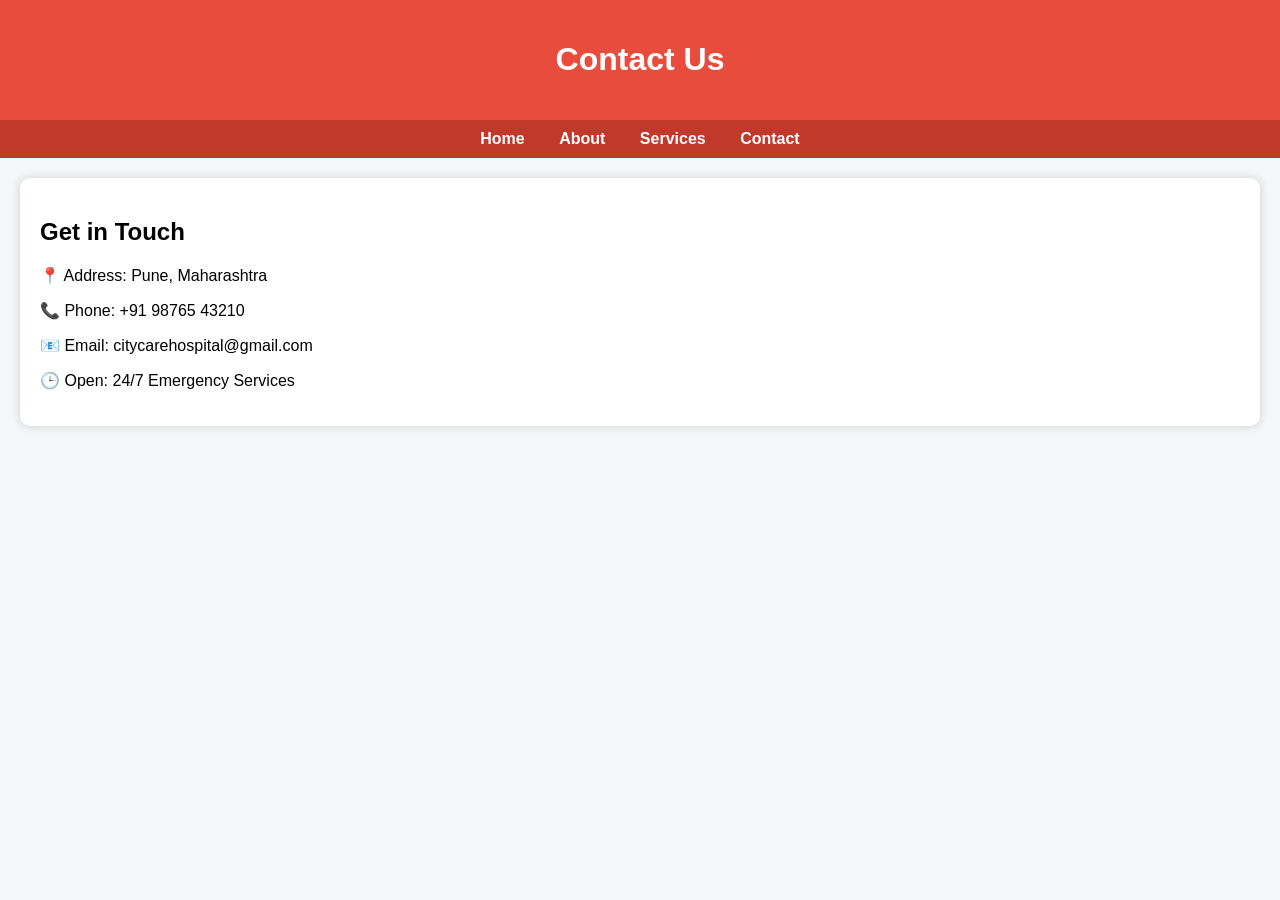
<file: contact.html>
<!DOCTYPE html>
<html>
<head>
  <title>Contact Us</title>
  <link rel="stylesheet" href="style.css">
</head>
<body>

<header>
  <h1>Contact Us</h1>
</header>

<nav>
  <a href="index.html">Home</a>
  <a href="about.html">About</a>
  <a href="services.html">Services</a>
  <a href="contact.html">Contact</a>
</nav>

<section class="box">
  <h2>Get in Touch</h2>
  <p>📍 Address: Pune, Maharashtra</p>
  <p>📞 Phone: +91 98765 43210</p>
  <p>📧 Email: citycarehospital@gmail.com</p>
  <p>🕒 Open: 24/7 Emergency Services</p>
</section>

</body>
</html>
</file>
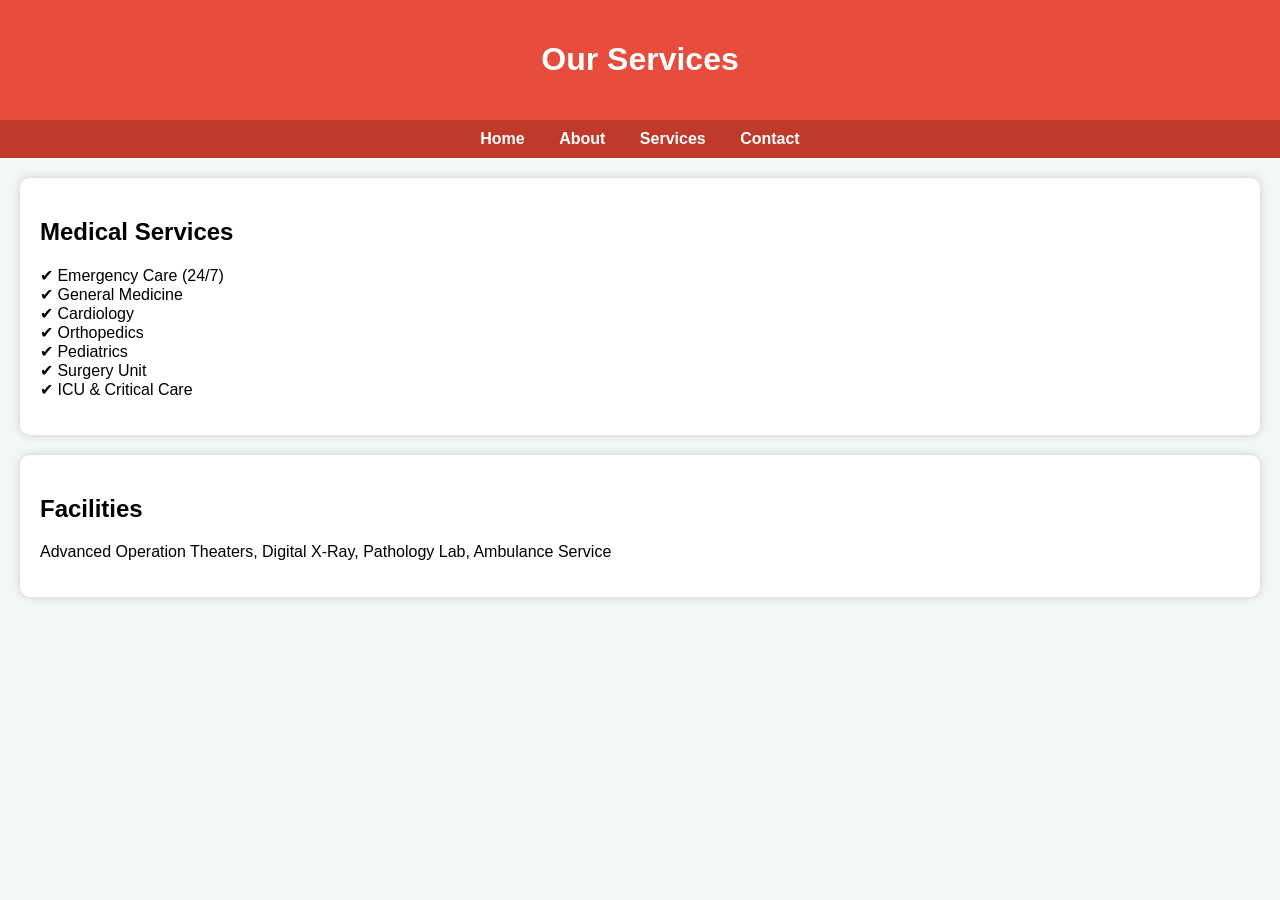
<file: services.html>
<!DOCTYPE html>
<html>
<head>
  <title>Services</title>
  <link rel="stylesheet" href="style.css">
</head>
<body>

<header>
  <h1>Our Services</h1>
</header>

<nav>
  <a href="index.html">Home</a>
  <a href="about.html">About</a>
  <a href="services.html">Services</a>
  <a href="contact.html">Contact</a>
</nav>

<section class="box">
  <h2>Medical Services</h2>
  <p>
    ✔ Emergency Care (24/7)<br>
    ✔ General Medicine<br>
    ✔ Cardiology<br>
    ✔ Orthopedics<br>
    ✔ Pediatrics<br>
    ✔ Surgery Unit<br>
    ✔ ICU & Critical Care
  </p>
</section>

<section class="box">
  <h2>Facilities</h2>
  <p>
    Advanced Operation Theaters, Digital X-Ray, Pathology Lab, Ambulance Service
  </p>
</section>

</body>
</html>
</file>
<file: style.css>
body {
  font-family: Arial;
  margin: 0;
  background: #f4f7f8;
}

header {
  background: #e74c3c;
  color: white;
  text-align: center;
  padding: 20px;
}

nav {
  background: #c0392b;
  text-align: center;
  padding: 10px;
}

nav a {
  color: white;
  margin: 15px;
  text-decoration: none;
  font-weight: bold;
}

nav a:hover {
  color: yellow;
}

.box {
  background: white;
  margin: 20px;
  padding: 20px;
  border-radius: 10px;
  box-shadow: 0px 0px 10px #ccc;
}

img {
  margin: 10px;
  border-radius: 10px;
}
</file>
